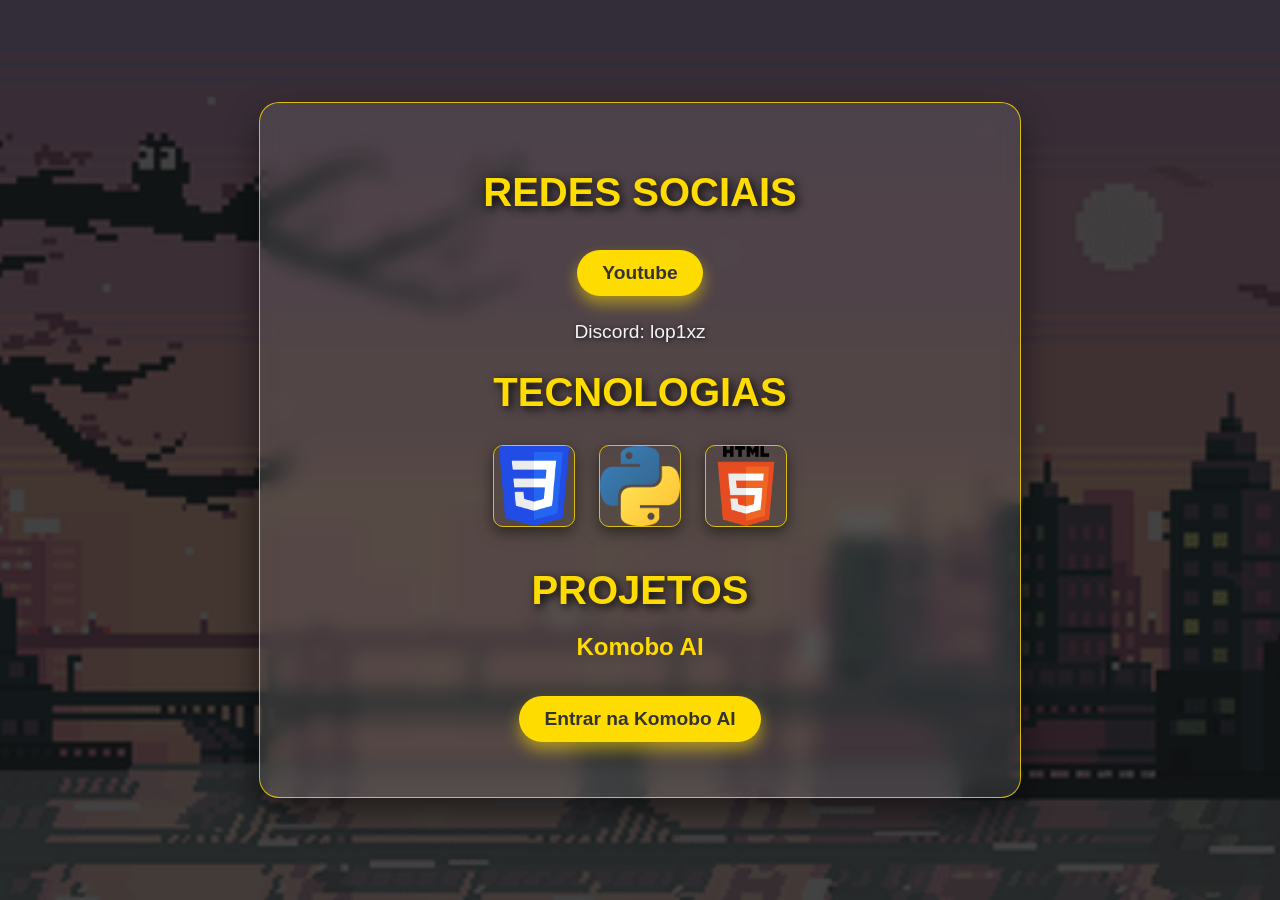
<file: index.html>
<!DOCTYPE html>

<html>
<head>
  <meta http-equiv="CONTENT-TYPE" content="text/html; charset=UTF-8">
  <title>Lopes - Home Page</title>
  <link rel="stylesheet" href="style.css"></link>
</head>
<body>
  <div class="box">
    <h1>Redes Sociais</h1>
    <a href="">Youtube</a>
    <p>
      Discord: lop1xz
    </p>
    <h1>Tecnologias</h1>
    <img src="css.png"></img>
    <img src="python.png"></img>
    <img src="html.png"></img>
    
    <h1>Projetos</h1>
    <h2>Komobo AI</h2>
    <a href="">Entrar na Komobo AI</a>
    
  </div>
  
</body>
</html>
</file>
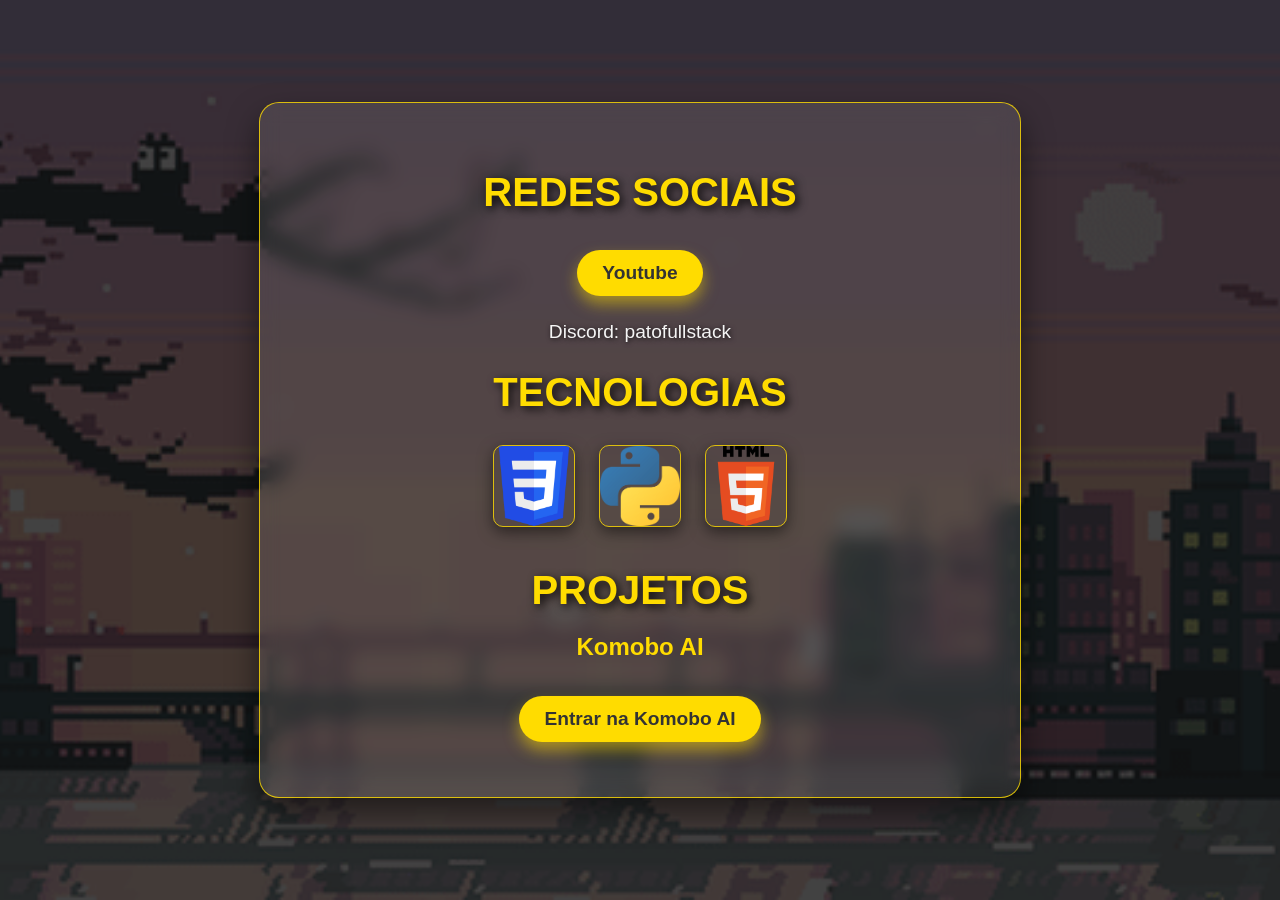
<file: teste1.html>
<!DOCTYPE html>

<html>
<head>
  <meta http-equiv="CONTENT-TYPE" content="text/html; charset=UTF-8">
  <title>Pato Full Stack - Home Page</title>
  <link rel="stylesheet" href="style.css"></link>
</head>
<body>
  <div class="box">
    <h1>Redes Sociais</h1>
    <a href="">Youtube</a>
    <p>
      Discord: patofullstack
    </p>
    <h1>Tecnologias</h1>
    <img src="css.png"></img>
    <img src="python.png"></img>
    <img src="html.png"></img>
    
    <h1>Projetos</h1>
    <h2>Komobo AI</h2>
    <a href="">Entrar na Komobo AI</a>
    
  </div>
  
</body>
</html>
</file>
<file: style.css>
/* Configuração Geral */
body {
    margin: 0;
    font-family: 'Roboto', Arial, sans-serif;
    background: url('fundo.gif') no-repeat center center fixed;
    background-size: cover;
    color: #f5f5f5;
    display: flex;
    justify-content: center;
    align-items: center;
    height: 100vh;
    overflow: auto; /* Para permitir rolagem em conteúdo maior que a tela */
}

/* Efeito de fundo com sobreposição */
body::before {
    content: '';
    position: absolute;
    top: 0;
    left: 0;
    width: 100%;
    height: 100%;
    background: rgba(20, 20, 20, 0.8); /* Sobreposição cinza escura */
    z-index: -1;
}

/* Caixa Principal */
.box {
    background: rgba(255, 255, 255, 0.1);
    backdrop-filter: blur(10px);
    box-shadow: 0 15px 30px rgba(0, 0, 0, 0.5);
    border-radius: 20px;
    padding: 40px 30px;
    width: 90%;
    max-width: 700px;
    text-align: center;
    color: #ffdc00; /* Amarelo chamativo */
    animation: fadeIn 1.5s ease-in-out;
    border: 1px solid rgba(255, 220, 0, 0.8);
}

/* Títulos */
.box h1 {
    font-size: 2.5em;
    margin-bottom: 20px;
    color: #ffdc00;
    text-shadow: 3px 3px 10px rgba(0, 0, 0, 0.9);
    font-weight: bold;
    text-transform: uppercase;
}

/* Parágrafo */
.box p {
    font-size: 1.2em;
    margin: 10px 0;
    color: #f5f5f5;
    text-shadow: 1px 1px 5px rgba(0, 0, 0, 0.8);
}

/* Links (Botões) */
.box a {
    display: inline-block;
    text-decoration: none;
    font-size: 1.2em;
    color: #333;
    background: #ffdc00;
    padding: 12px 25px;
    border-radius: 30px;
    margin: 15px 0;
    transition: all 0.3s ease-in-out;
    font-weight: bold;
    box-shadow: 0 8px 15px rgba(255, 220, 0, 0.5);
}

.box a:hover {
    background: #ffd700;
    color: #222;
    transform: translateY(-5px);
    box-shadow: 0 12px 20px rgba(255, 220, 0, 0.7);
}

/* Imagens */
.box img {
    width: 80px; /* Ajusta o tamanho das imagens */
    height: 80px; /* Garantindo que todas sejam do mesmo tamanho */
    margin: 10px;
    border-radius: 10px;
    box-shadow: 0 5px 15px rgba(0, 0, 0, 0.5);
    border: 1px solid rgba(255, 220, 0, 0.8);
    transition: transform 0.3s ease-in-out;
}

.box img:hover {
    transform: scale(1.1); /* Aumenta um pouco ao passar o mouse */
}

/* Animação de fade-in */
@keyframes fadeIn {
    from {
        opacity: 0;
        transform: translateY(20px);
    }
    to {
        opacity: 1;
        transform: translateY(0);
    }
}
</file>
